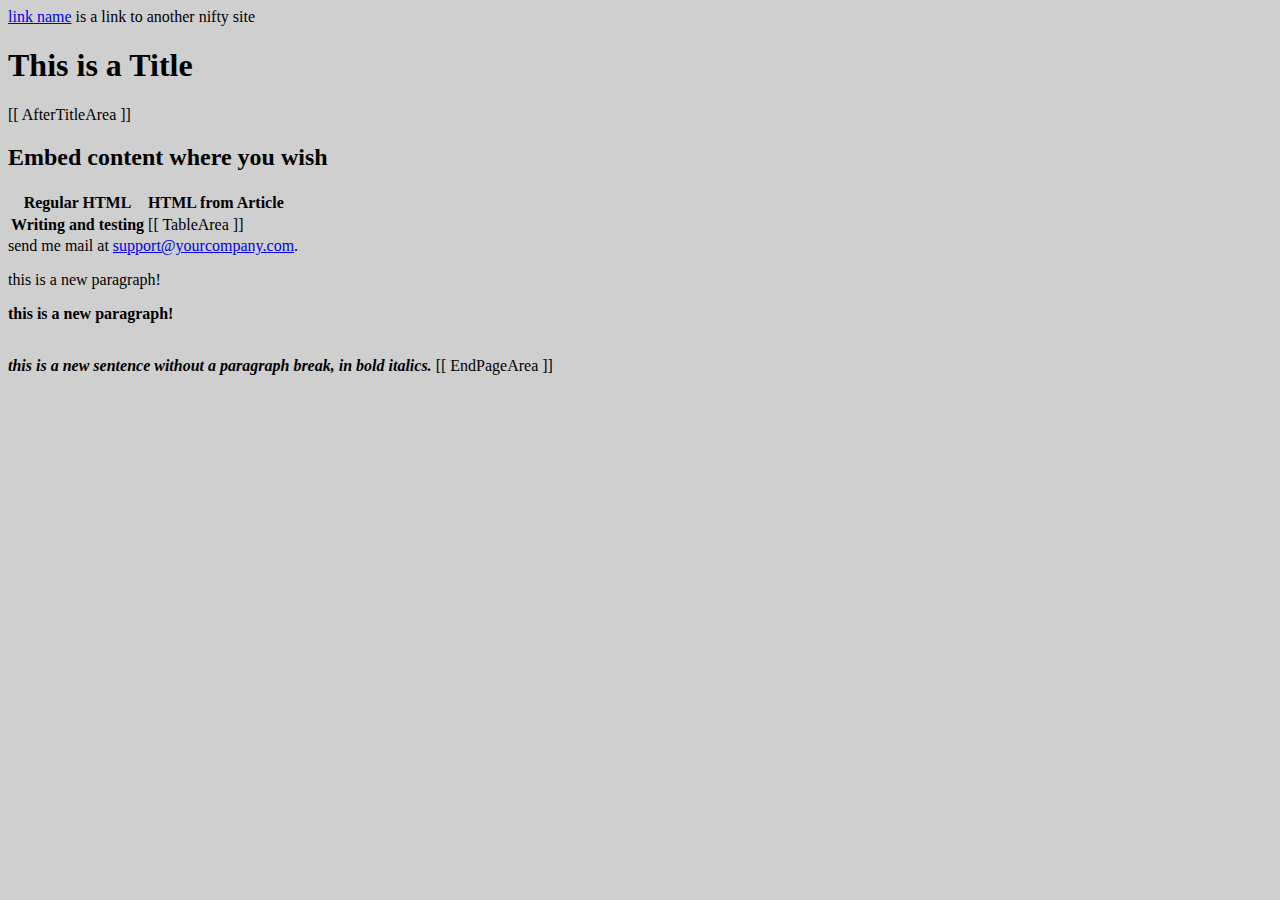
<file: simple_cms/manager/templates/manager/base_template.html>
<html>

	<head>
		<title>your title here</title>
	</head>

	<body bgcolor="CFCFCF">
		<a href="https://lwn.net/">link name</a>
		is a link to another nifty site
		
		<h1>This is a Title</h1>

		[[ AfterTitleArea ]]

		<h2>Embed content where you wish</h2>

		<table>
			<thead>
				<th>Regular HTML</th><th>HTML from Article</th>
			</thead>
			<tbody>
				<tr>
					<td>
						<b>Writing and testing</b>
					</td>
					<td>
						[[ TableArea ]]
					</td>
				</tr>
			</tbody>
		</table>

		send me mail at <a href="mailto:support@yourcompany.com">
		support@yourcompany.com</a>.

		<p> this is a new paragraph!</p>
		<p> <b>this is a new paragraph!</b></p>
		<br> 
		<b><i>this is a new sentence without a paragraph break, in bold italics.</i></b>

		[[ EndPageArea ]]

	</body>

</html>
</file>
